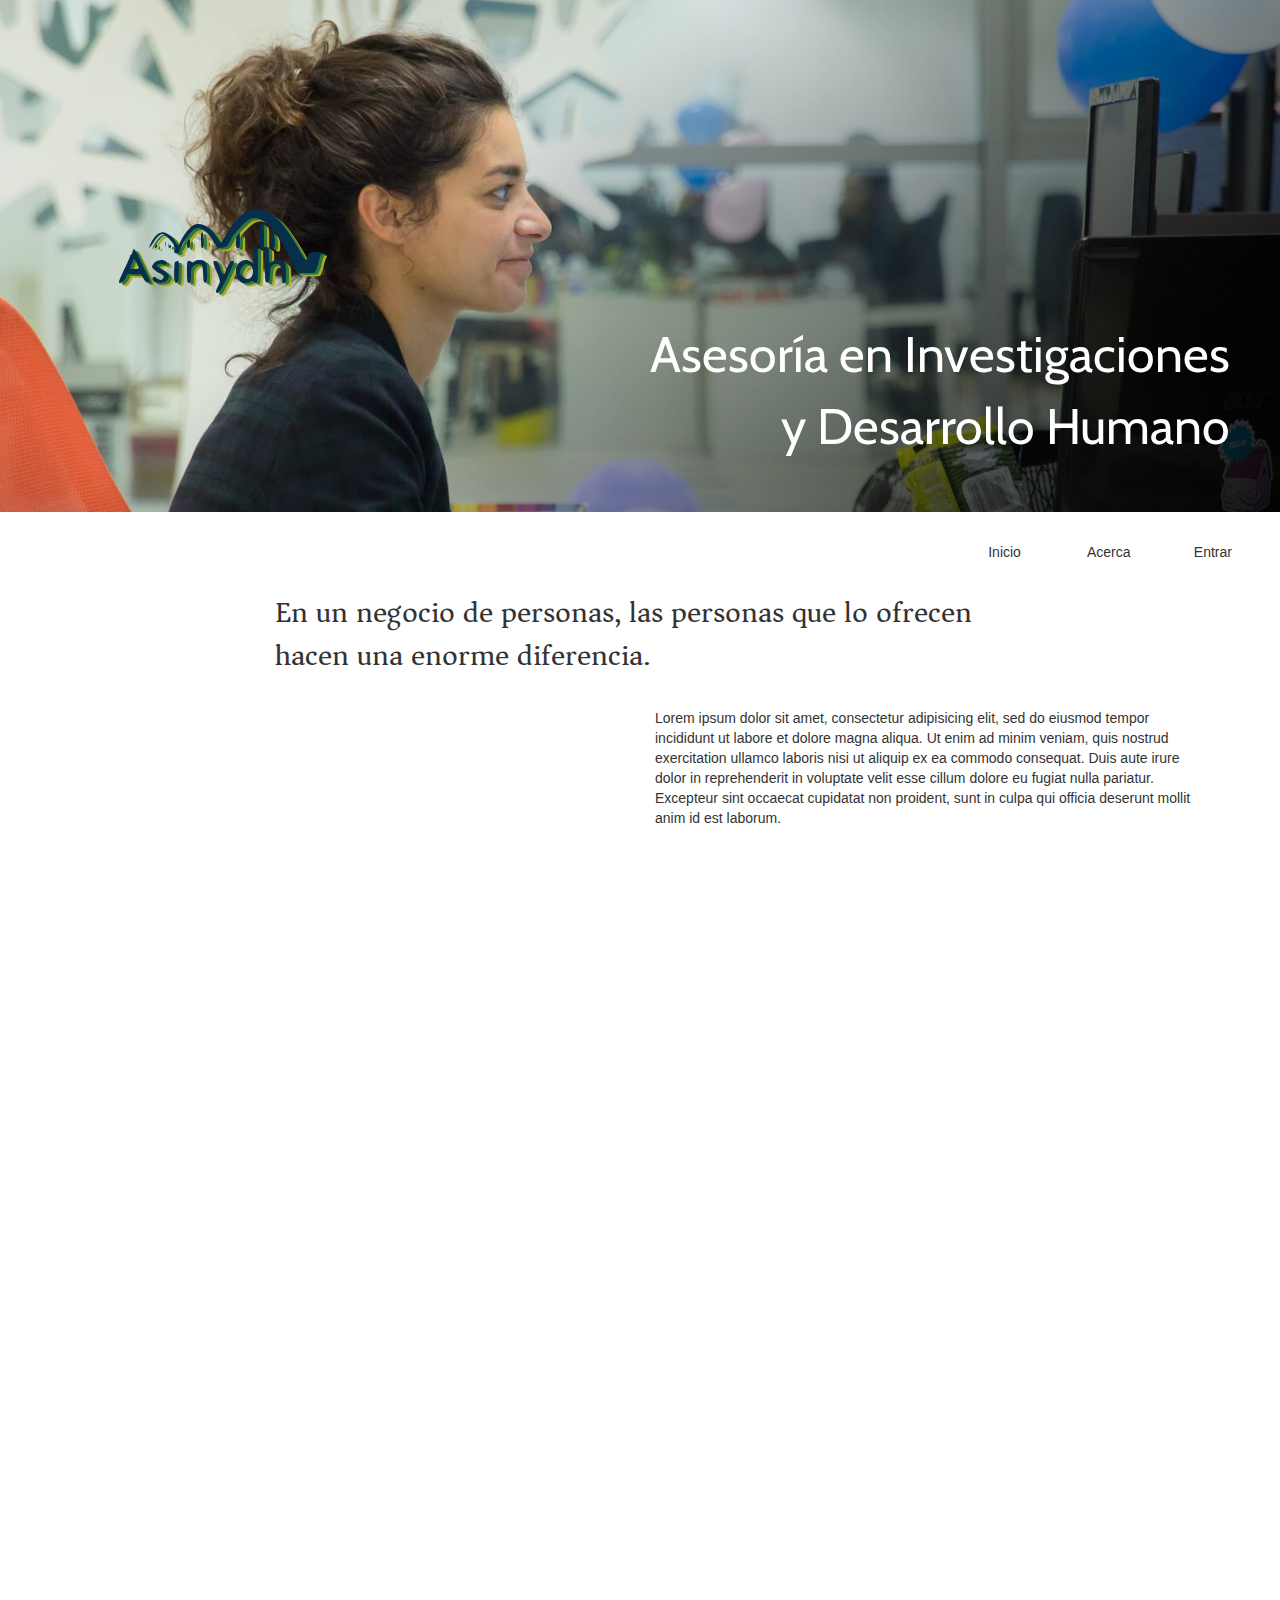
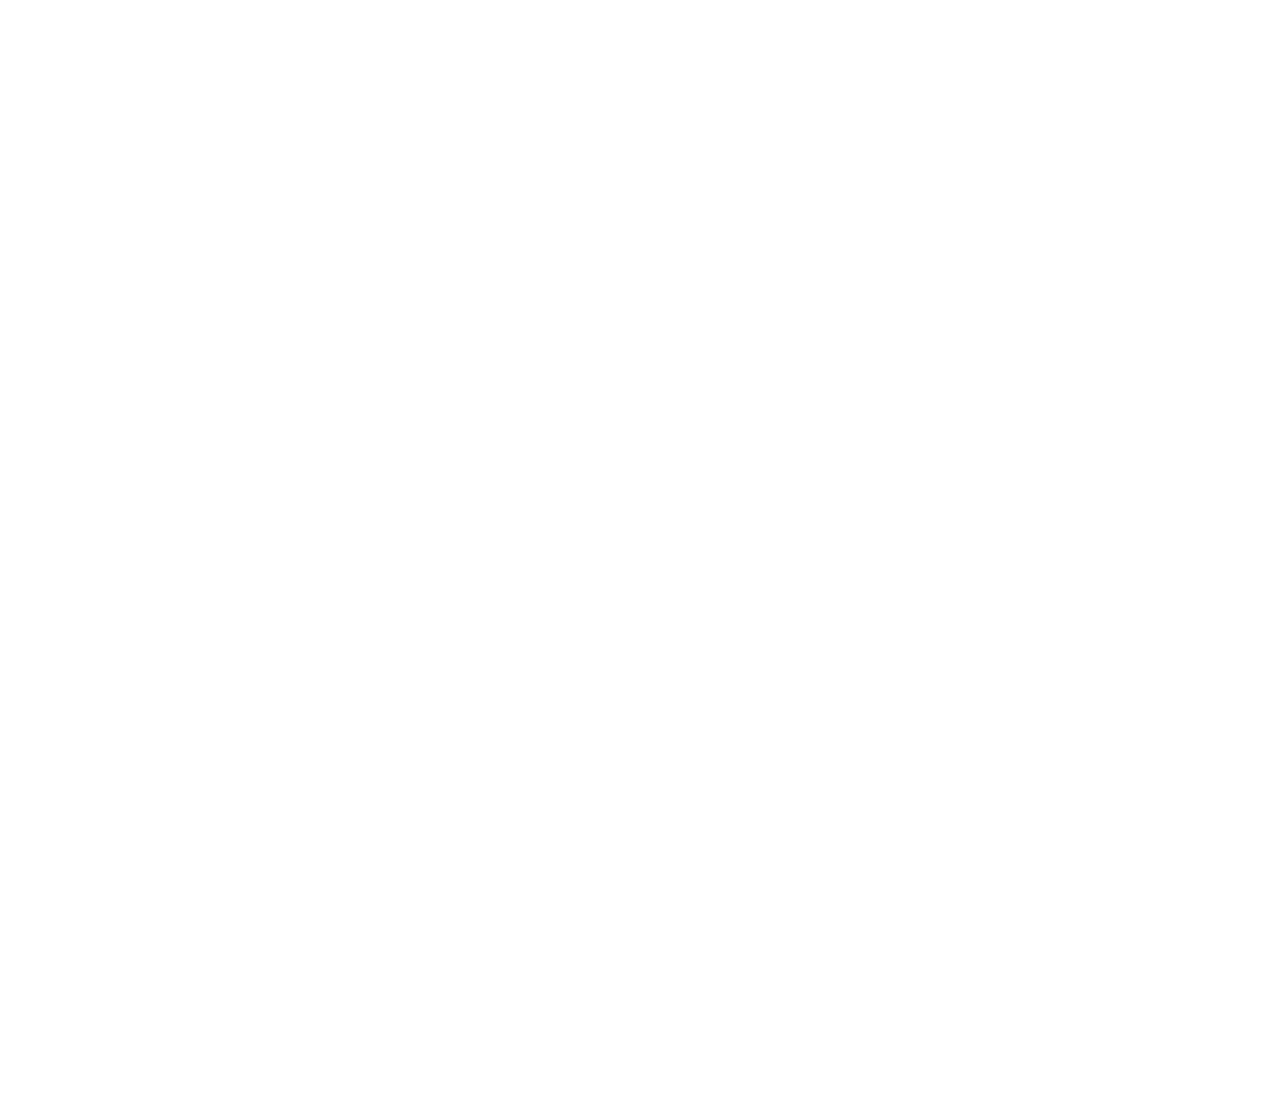
<file: index.html>
<!DOCTYPE html>
<html>
  <head>
    <meta charset="utf-8">
    <!-- bootstrap includes -->
    <link rel="stylesheet" href="https://maxcdn.bootstrapcdn.com/bootstrap/3.3.7/css/bootstrap.min.css" integrity="sha384-BVYiiSIFeK1dGmJRAkycuHAHRg32OmUcww7on3RYdg4Va+PmSTsz/K68vbdEjh4u" crossorigin="anonymous">
    <meta name="viewport" content="width=device-width, initial-scale=1">
    <!-- bootstrap includes -->
    <link rel="stylesheet" href="style.css">
    <link rel="stylesheet" href="style.md.css">
    <link rel="stylesheet" href="style.sm.css">
    <!-- fonts -->
    <link href="https://fonts.googleapis.com/css?family=Cabin:600" rel="stylesheet">
    <link href="https://fonts.googleapis.com/css?family=Asar" rel="stylesheet">
    <title>Asinydh</title>
  </head>
  <body>
    <div class="top-menu"><span></span></div>
    <header>
      <div class="container-fluid banner">
        <div class="container">
          <div class="logo"></div>
          <div class="title">Asesoría en Investigaciones<br>y Desarrollo Humano</div>
        </div>
      </div>
    </header>
    <nav class="menu container-fluid">
      <div class="col-md-4 opts logo-sm"></div>
      <div class="col-md-5 opts title-sm"></div>
      <div class="col-md-1 opts"><a href="#inicio">Inicio</a></div>
      <div class="col-md-1 opts"><a href="acerca.html">Acerca</a></div>
      <div class="col-md-1 opts"><a href="#">Entrar</a></div>
      </ul>
    </nav>

    <section class="container" id="inicio">
      <span class="col-md-2"></span>
      <p class="col-md-8 intro">
        En un negocio de personas, las personas que lo ofrecen hacen una enorme diferencia.
      </p>
      <span class="col-md-2"></span>
    </section>
    <section class="container">
      <div class="col-md-6"></div>
      <article class="col-md-6">
        Lorem ipsum dolor sit amet, consectetur adipisicing elit, sed do eiusmod tempor incididunt ut labore et dolore magna aliqua. Ut enim ad minim veniam, quis nostrud exercitation ullamco laboris nisi ut aliquip ex ea commodo consequat. Duis aute irure dolor in reprehenderit in voluptate velit esse cillum dolore eu fugiat nulla pariatur. Excepteur sint occaecat cupidatat non proident, sunt in culpa qui officia deserunt mollit anim id est laborum.
      </article>
    </section>

    <script src="jquery.js"></script>
    <script src="https://maxcdn.bootstrapcdn.com/bootstrap/3.3.7/js/bootstrap.min.js" integrity="sha384-Tc5IQib027qvyjSMfHjOMaLkfuWVxZxUPnCJA7l2mCWNIpG9mGCD8wGNIcPD7Txa" crossorigin="anonymous"></script>
    <script src="functions.js"></script>
  </body>
</html>
</file>
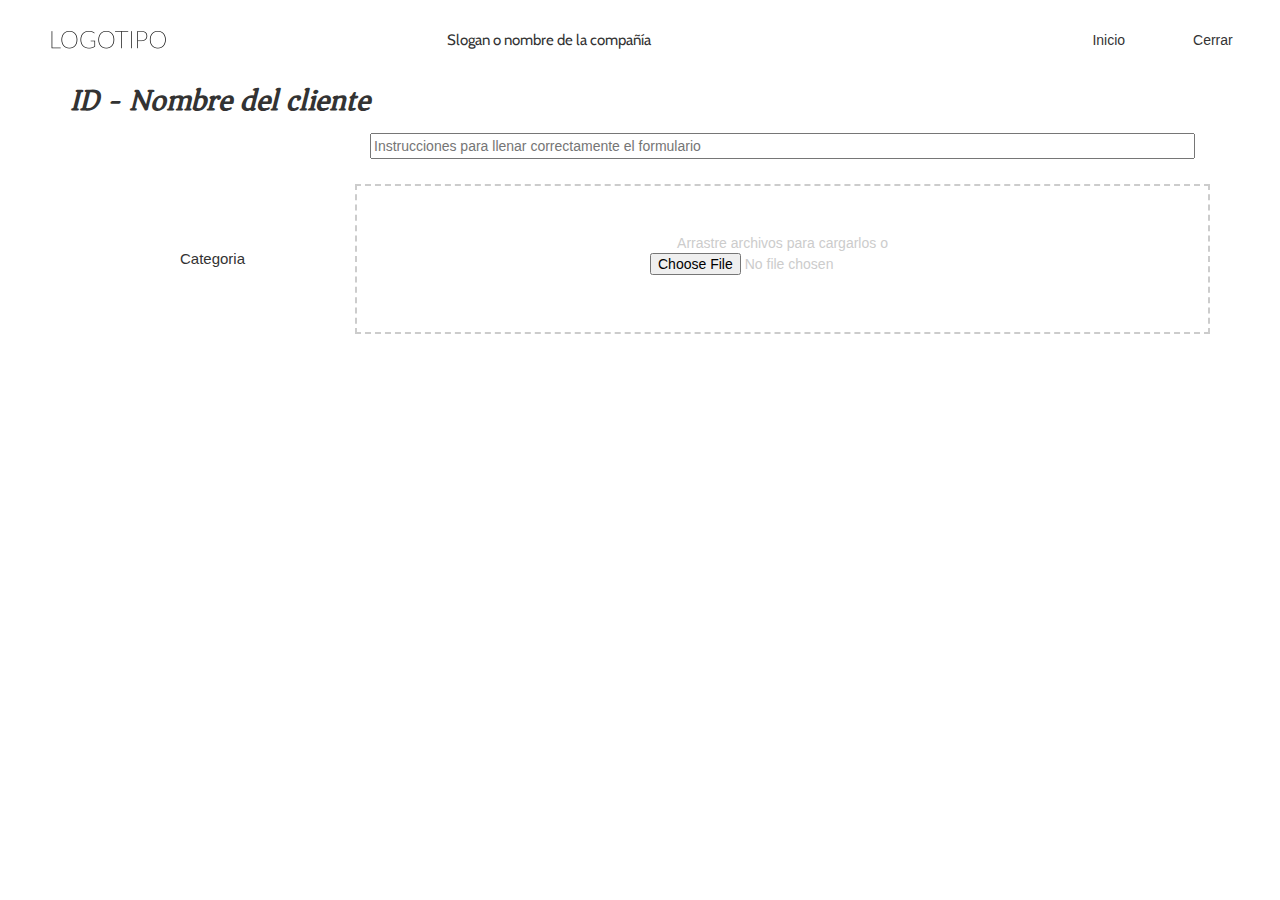
<file: add.html>
<!DOCTYPE html>
<html>
  <head>
    <meta charset="utf-8">
    <title>Clientes</title>
    <!-- bootstrap -->
    <link rel="stylesheet" href="https://maxcdn.bootstrapcdn.com/bootstrap/3.3.7/css/bootstrap.min.css" integrity="sha384-BVYiiSIFeK1dGmJRAkycuHAHRg32OmUcww7on3RYdg4Va+PmSTsz/K68vbdEjh4u" crossorigin="anonymous">
    <meta name="viewport" content="width=device-width, initial-scale=1">
    <!-- fonts -->
    <link href="https://fonts.googleapis.com/css?family=Cabin:600" rel="stylesheet">
    <link href="https://fonts.googleapis.com/css?family=Asar" rel="stylesheet">
    <link rel="stylesheet" href="css/nav.css">
    <link rel="stylesheet" href="css/sys.css">
  </head>
  <body>
    <nav class="menu container-fluid">
      <div class="col-md-4 opts logo-sm"></div>
      <div class="col-md-6 opts title-sm"></div>
      <div class="col-md-1 opts"><a href="index.html#inicio">Inicio</a></div>
      <div class="col-md-1 opts"><a href="login.html">Cerrar</a></div>
    </nav>
    <header class="container">
      <p><i>ID - Nombre del cliente</i></p>
    </header>
    <section class="container" style="margin-bottom: 10px">
      <div class="col-md-9 col-md-offset-3 form">
        <form class="form-horizontal" action="login.html" method="post">
          <div class="form-group">
            <div class="col-sm-12">
              <input class="input-name" type="text" class="form-control" id="username" placeholder="Instrucciones para llenar correctamente el formulario">
            </div>
          </div>
      </div>
    </section>
    <section class="container upload-control">
      <div class="col-md-3 titles">Categoria</div>
      <div class="col-md-9 dropzone" id="dropzone">
        <p>
          Arrastre archivos para cargarlos o <br/><input type="file" accept=".pdf" />
        </p>
      </div>
    </section>
    <script src="jquery.js"></script>
    <script src="dropzone.js"></script>
  </body>
</html>
</file>
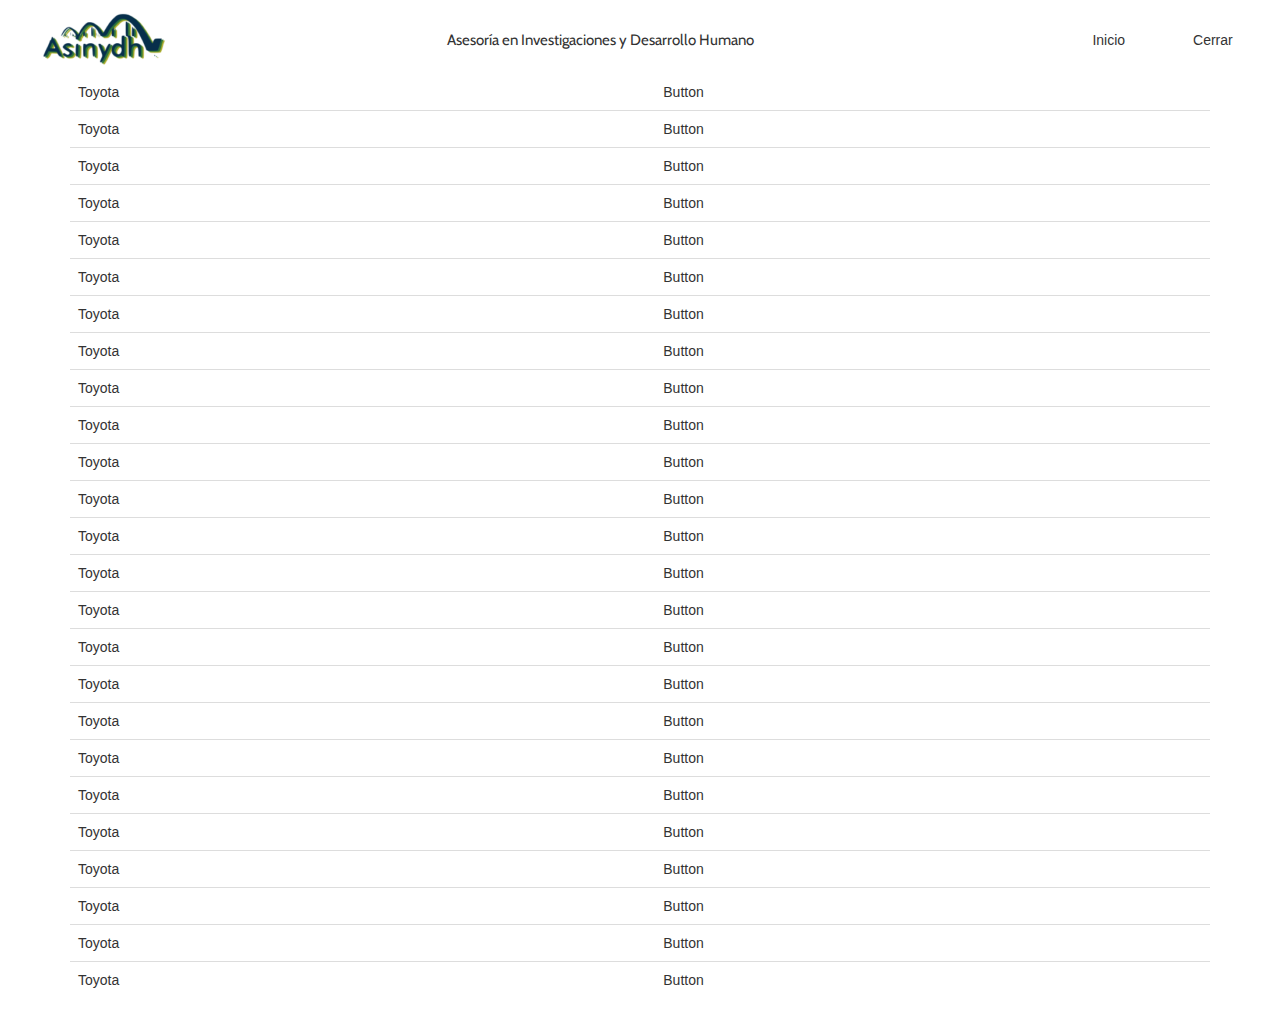
<file: client-view.html>
<!DOCTYPE html>
<html>
  <head>
    <meta charset="utf-8">
    <title>Reportes</title>
    <!-- bootstrap -->
    <link rel="stylesheet" href="https://maxcdn.bootstrapcdn.com/bootstrap/3.3.7/css/bootstrap.min.css" integrity="sha384-BVYiiSIFeK1dGmJRAkycuHAHRg32OmUcww7on3RYdg4Va+PmSTsz/K68vbdEjh4u" crossorigin="anonymous">
    <meta name="viewport" content="width=device-width, initial-scale=1">
    <!-- fonts -->
    <link href="https://fonts.googleapis.com/css?family=Cabin:600" rel="stylesheet">
    <link href="https://fonts.googleapis.com/css?family=Asar" rel="stylesheet">
    <link rel="stylesheet" href="nav.css">
  </head>
  <body>
    <nav class="menu container-fluid">
      <div class="col-md-4 opts logo-sm"></div>
      <div class="col-md-6 opts title-sm"></div>
      <div class="col-md-1 opts"><a href="index.html#inicio">Inicio</a></div>
      <div class="col-md-1 opts"><a href="login.html">Cerrar</a></div>
    </nav>
    <section class="container">
      <table class="table table-hover">
        <thead>
          <tr>
            <td>Cliente</td>
          </tr>
        </thead>
        <tbody>
          <tr>
            <td>Toyota</td><td>Button</td>
          </tr>
          <tr>
            <td>Toyota</td><td>Button</td>
          </tr>
          <tr>
            <td>Toyota</td><td>Button</td>
          </tr>
          <tr>
            <td>Toyota</td><td>Button</td>
          </tr>
          <tr>
            <td>Toyota</td><td>Button</td>
          </tr>
          <tr>
            <td>Toyota</td><td>Button</td>
          </tr>
          <tr>
            <td>Toyota</td><td>Button</td>
          </tr>
          <tr>
            <td>Toyota</td><td>Button</td>
          </tr>
          <tr>
            <td>Toyota</td><td>Button</td>
          </tr>
          <tr>
            <td>Toyota</td><td>Button</td>
          </tr>
          <tr>
            <td>Toyota</td><td>Button</td>
          </tr>
          <tr>
            <td>Toyota</td><td>Button</td>
          </tr>
          <tr>
            <td>Toyota</td><td>Button</td>
          </tr>
          <tr>
            <td>Toyota</td><td>Button</td>
          </tr>
          <tr>
            <td>Toyota</td><td>Button</td>
          </tr>
          <tr>
            <td>Toyota</td><td>Button</td>
          </tr>
          <tr>
            <td>Toyota</td><td>Button</td>
          </tr>
          <tr>
            <td>Toyota</td><td>Button</td>
          </tr>
          <tr>
            <td>Toyota</td><td>Button</td>
          </tr>
          <tr>
            <td>Toyota</td><td>Button</td>
          </tr>
          <tr>
            <td>Toyota</td><td>Button</td>
          </tr>
          <tr>
            <td>Toyota</td><td>Button</td>
          </tr>
          <tr>
            <td>Toyota</td><td>Button</td>
          </tr>
          <tr>
            <td>Toyota</td><td>Button</td>
          </tr>
          <tr>
            <td>Toyota</td><td>Button</td>
          </tr>
          <tr>
            <td>Toyota</td><td>Button</td>
          </tr>
        </tbody>
      </table>
    </section>
  </body>
</html>
</file>
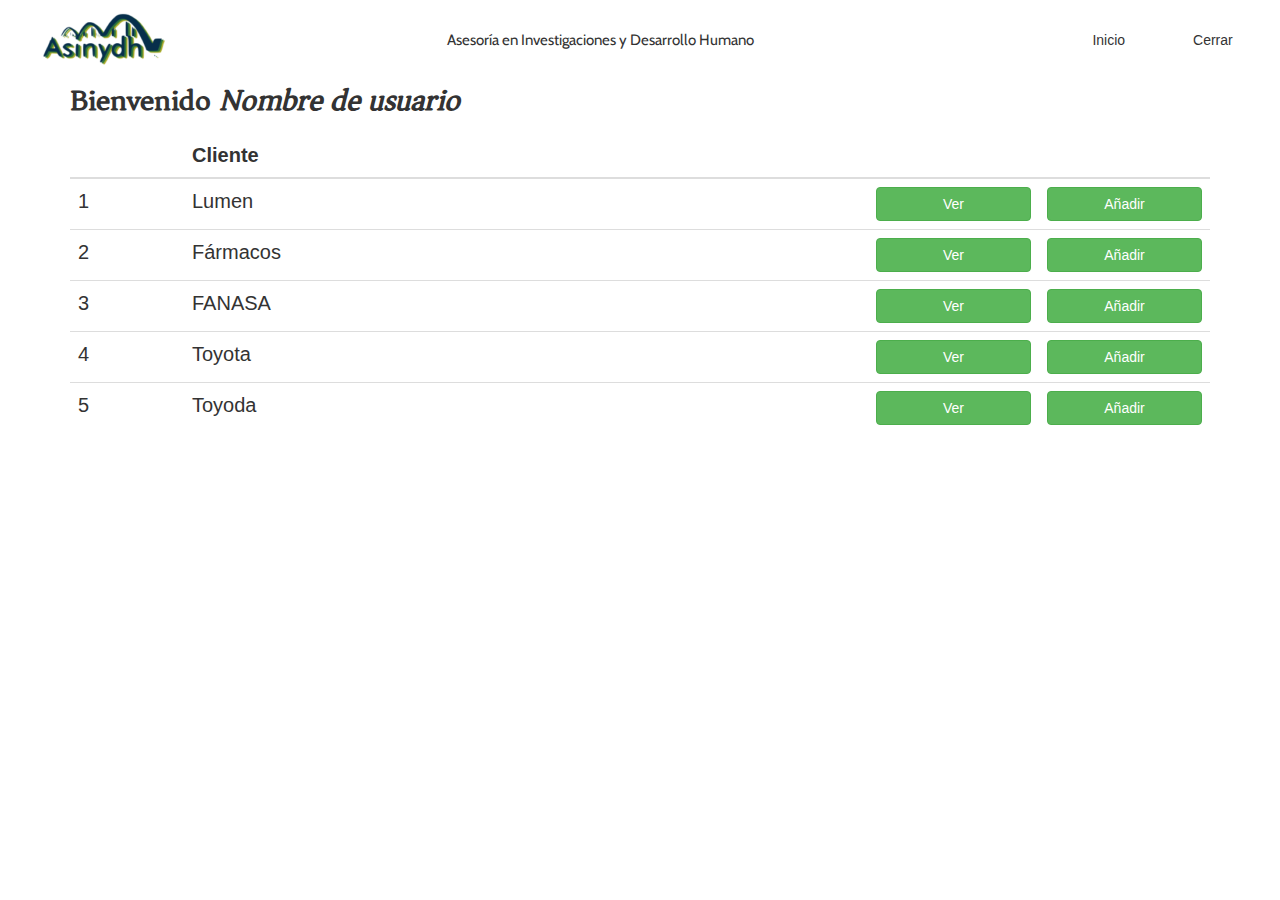
<file: employee-view.html>
<!DOCTYPE html>
<html>
  <head>
    <meta charset="utf-8">
    <title>Clientes</title>
    <!-- bootstrap -->
    <link rel="stylesheet" href="https://maxcdn.bootstrapcdn.com/bootstrap/3.3.7/css/bootstrap.min.css" integrity="sha384-BVYiiSIFeK1dGmJRAkycuHAHRg32OmUcww7on3RYdg4Va+PmSTsz/K68vbdEjh4u" crossorigin="anonymous">
    <meta name="viewport" content="width=device-width, initial-scale=1">
    <!-- fonts -->
    <link href="https://fonts.googleapis.com/css?family=Cabin:600" rel="stylesheet">
    <link href="https://fonts.googleapis.com/css?family=Asar" rel="stylesheet">
    <link rel="stylesheet" href="nav.css">
    <link rel="stylesheet" href="sys.css">
  </head>
  <body>
    <nav class="menu container-fluid">
      <div class="col-md-4 opts logo-sm"></div>
      <div class="col-md-6 opts title-sm"></div>
      <div class="col-md-1 opts"><a href="index.html#inicio">Inicio</a></div>
      <div class="col-md-1 opts"><a href="login.html">Cerrar</a></div>
    </nav>
    <header class="container">
      <p>Bienvenido <i>Nombre de usuario</i></p>
    </header>
    <section class="container table-section">
      <table class="table table-hover">
        <col style="width:10%">
        <col style="width:60%">
        <col style="width:15%">
        <col style="width:15%">
        <thead>
          <tr>
            <th></th>
            <th>Cliente</th>
            <th></th>
            <th></th>
          </tr>
        </thead>
        <tbody>
          <tr>
            <td>1</td>
            <td>Lumen</td>
            <td><a href="view.html" class="btn btn-success">Ver</a></td>
            <td><a href="add.html" class="btn btn-success">Añadir</a></td>
          </tr>
          <tr>
            <td>2</td>
            <td>Fármacos</td>
            <td><a href="view.html" class="btn btn-success">Ver</a></td>
            <td><a href="add.html" class="btn btn-success">Añadir</a></td>
          </tr>
          <tr>
            <td>3</td>
            <td>FANASA</td>
            <td><a href="view.html" class="btn btn-success">Ver</a></td>
            <td><a href="add.html" class="btn btn-success">Añadir</a></td>
          </tr>
          <tr>
            <td>4</td>
            <td>Toyota</td>
            <td><a href="view.html" class="btn btn-success">Ver</a></td>
            <td><a href="add.html" class="btn btn-success">Añadir</a></td>
          </tr>
          <tr>
            <td>5</td>
            <td>Toyoda</td>
            <td><a href="view.html" class="btn btn-success">Ver</a></td>
            <td><a href="add.html" class="btn btn-success">Añadir</a></td>
          </tr>
        </tbody>
      </table>
    </section>
  </body>
</html>
</file>
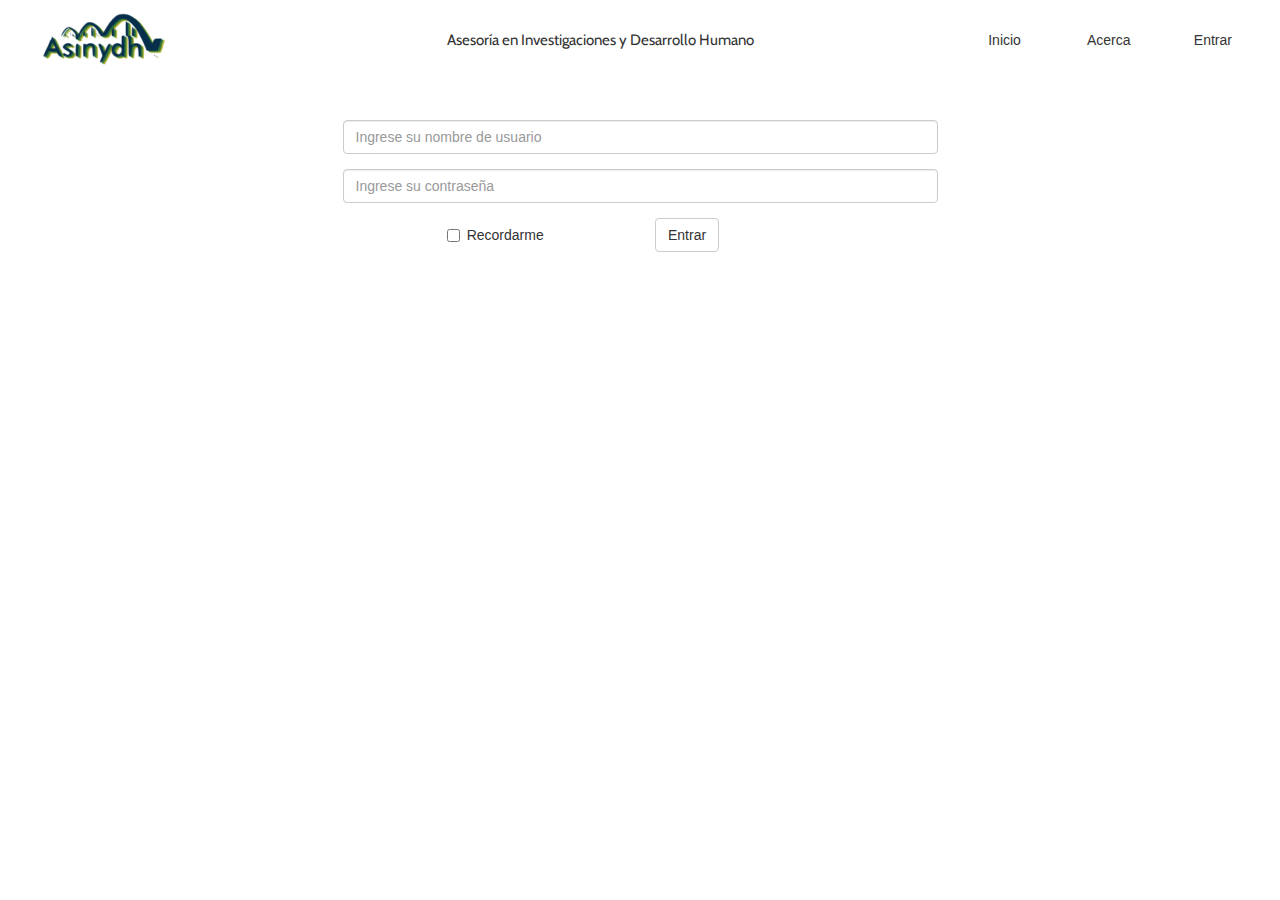
<file: login.html>
<!DOCTYPE html>
<html>
  <head>
    <meta charset="utf-8">
    <!-- bootstrap -->
    <link rel="stylesheet" href="https://maxcdn.bootstrapcdn.com/bootstrap/3.3.7/css/bootstrap.min.css" integrity="sha384-BVYiiSIFeK1dGmJRAkycuHAHRg32OmUcww7on3RYdg4Va+PmSTsz/K68vbdEjh4u" crossorigin="anonymous">
    <meta name="viewport" content="width=device-width, initial-scale=1">
    <!-- fonts -->
    <link href="https://fonts.googleapis.com/css?family=Cabin:600" rel="stylesheet">
    <link href="https://fonts.googleapis.com/css?family=Asar" rel="stylesheet">
    <link rel="stylesheet" href="nav.css">
    <link rel="stylesheet" href="login.css">
    <title>Entrar</title>
  </head>
  <body>
    <nav class="menu container-fluid">
      <div class="col-md-4 opts logo-sm"></div>
      <div class="col-md-5 opts title-sm"></div>
      <div class="col-md-1 opts"><a href="index.html#inicio">Inicio</a></div>
      <div class="col-md-1 opts"><a href="acerca.html">Acerca</a></div>
      <div class="col-md-1 opts"><a href="#">Entrar</a></div>
      </ul>
    </nav>
    <section class="form container-fluid">
      <div class="col1 col-md-3"></div>
      <div class="col2 col-md-6">
        <form class="form-horizontal" action="login.html" method="post">
          <div class="form-group">
            <div class="col-sm-12">
              <input type="text" class="form-control" id="username" placeholder="Ingrese su nombre de usuario">
            </div>
          </div>
          <div class="form-group">
            <div class="col-sm-12">
              <input type="password" class="form-control" id="pwd" placeholder="Ingrese su contraseña">
            </div>
          </div>
          <div class="form-group">
            <div class="col-sm-offset-2 col-sm-4">
              <div class="checkbox">
                <label><input type="checkbox"> Recordarme</label>
              </div>
            </div>
            <div class="col-sm-6">
              <button type="submit" class="btn btn-default">Entrar</button>
            </div>
          </div>
          <div class="form-group">
          </div>
        </form>
      </div>
      <div class="col3 col-md-3"></div>
    </section>
  </body>
</html>
</file>
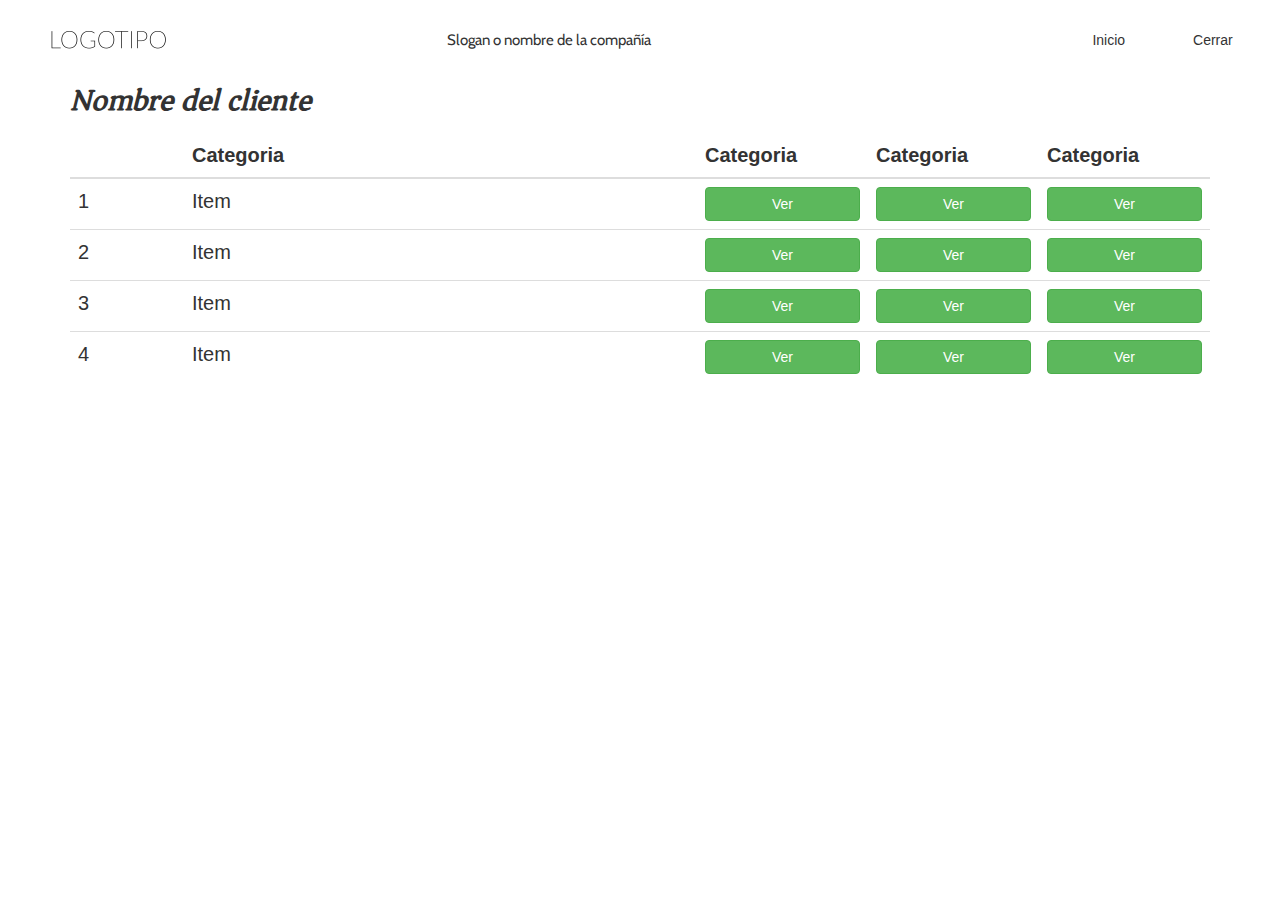
<file: view.html>
<!DOCTYPE html>
<html>
  <head>
    <meta charset="utf-8">
    <title>Clientes</title>
    <!-- bootstrap -->
    <link rel="stylesheet" href="https://maxcdn.bootstrapcdn.com/bootstrap/3.3.7/css/bootstrap.min.css" integrity="sha384-BVYiiSIFeK1dGmJRAkycuHAHRg32OmUcww7on3RYdg4Va+PmSTsz/K68vbdEjh4u" crossorigin="anonymous">
    <meta name="viewport" content="width=device-width, initial-scale=1">
    <!-- fonts -->
    <link href="https://fonts.googleapis.com/css?family=Cabin:600" rel="stylesheet">
    <link href="https://fonts.googleapis.com/css?family=Asar" rel="stylesheet">
    <link rel="stylesheet" href="css/nav.css">
    <link rel="stylesheet" href="css/sys.css">
  </head>
  <body>
    <nav class="menu container-fluid">
      <div class="col-md-4 opts logo-sm"></div>
      <div class="col-md-6 opts title-sm"></div>
      <div class="col-md-1 opts"><a href="index.html#inicio">Inicio</a></div>
      <div class="col-md-1 opts"><a href="login.html">Cerrar</a></div>
    </nav>
    <header class="container">
      <p><i>Nombre del cliente</i></p>
    </header>
    <section class="container table-section">
      <table class="table table-hover">
        <col style="width:10%">
        <col style="width:45%">
        <col style="width:15%">
        <col style="width:15%">
        <col style="width:15%">
        <thead>
          <tr>
            <th></th>
            <th>Categoria</th>
            <th>Categoria</th>
            <th>Categoria</th>
            <th>Categoria</th>
          </tr>
        </thead>
        <tbody>
          <tr>
            <td>1</td>
            <td>Item</td>
            <td><a href="prueba.pdf" target="_blank" class="btn btn-success">Ver</a></td>
            <td><a href="prueba.pdf" target="_blank" class="btn btn-success">Ver</a></td>
            <td><a href="prueba.pdf" target="_blank" class="btn btn-success">Ver</a></td>
          </tr>
          <tr>
            <td>2</td>
            <td>Item</td>
            <td><a href="prueba.pdf" target="_blank" class="btn btn-success">Ver</a></td>
            <td><a href="prueba.pdf" target="_blank" class="btn btn-success">Ver</a></td>
            <td><a href="prueba.pdf" target="_blank" class="btn btn-success">Ver</a></td>
          </tr>
          <tr>
            <td>3</td>
            <td>Item</td>
            <td><a href="prueba.pdf" target="_blank" class="btn btn-success">Ver</a></td>
            <td><a href="prueba.pdf" target="_blank" class="btn btn-success">Ver</a></td>
            <td><a href="prueba.pdf" target="_blank" class="btn btn-success">Ver</a></td>
          </tr>
          <tr>
            <td>4</td>
            <td>Item</td>
            <td><a href="prueba.pdf" target="_blank" class="btn btn-success">Ver</a></td>
            <td><a href="prueba.pdf" target="_blank" class="btn btn-success">Ver</a></td>
            <td><a href="prueba.pdf" target="_blank" class="btn btn-success">Ver</a></td>
          </tr>
        </tbody>
      </table>
    </section>
  </body>
</html>
</file>
<file: style.css>
/*
  Parrallax effect banner
*/
body {
  position:relative;
}

.banner {
  background-image: url("./RH-2.jpg");
  background-size: cover;
  background-position: top center;
  background-attachment: fixed;
  height: 512px;
  position: relative;
  overflow: hidden;
} .container .title {
  color: white;
  text-align: right;
  position: absolute;
  bottom: 50px;
  right: 50px;
  font-size: 5rem;
  font-family: 'Cabin', sans-serif;
} .container .logo {
  background-image: url('Logo.svg');
  background-position: left;
  background-repeat: no-repeat;
  height: 103px;
  width: 100%;
  position: absolute;
  top: 50%;
  margin-top: -53px;
}

/*
  Navigation
*/

.menu {
  padding-top: 10px;
  height: 80px;
  padding-bottom: 10px;
  position: absolute;
  top: 512px;
  left: 0px;
  width: 100%;
  z-index: 1;
} .opts {
  vertical-align: middle;
  text-align: center;
  height: 60px;
  padding-top: 20px;
} .opts a:link {
  color: inherit;
  padding: 10px;
} .opts a:visited {
    color: inherit;
    text-decoration: none;
} .opts a:hover {
  text-decoration: none;
  color: inherit;
  border-bottom: 1px #ddddee solid;
} .opts a:active {
  color: inherit;
  text-decoration: none;
} .fix-menu .logo-sm {
  background-image: url('logo-sm.png');
  background-position: left;
  background-repeat: no-repeat;
} .fix-menu .title-sm {
  text-align: left;
} .fix-menu .title-sm:before{
  content: 'Asesoría en Investigaciones y Desarrollo Humano';
  font-family: 'Cabin', sans-serif;
  font-size: 1.5rem;
}

.fix-menu .menu {
  position: fixed;
  top: 0px;
  background-color: white;
}
/*
  Body styles
*/

.intro {
  font-family: 'Asar', serif;
  font-size: 3rem;
  margin-top: 80px;
  margin-bottom: 30px;
}
article {
  height: 2000px;
}

/* Large desktops and laptops */
@media (min-width: 1200px) {

}

/* Landscape tablets and medium desktops */
@media (min-width: 992px) and (max-width: 1199px) {

}

/* Portrait phones and smaller */
@media (max-width: 480px) {
}
</file>
<file: style.md.css>
/* Portrait tablets and small desktops */
@media (min-width: 768px) and (max-width: 991px) {
  .container-fluid .logo {
    background-position: center;
  }
  .container-fluid .title {
    display: none;
  }
}
</file>
<file: style.sm.css>
/* Landscape phones and portrait tablets */
@media (min-width: 481px) {

}
</file>
<file: css/nav.css>
.menu {
  padding-top: 10px;
  height: 80px;
  padding-bottom: 10px;
  position: fixed;
  top: 0px;
  left: 0px;
  background-color: white;
  width: 100%;
  z-index: 1;
} .opts {
  vertical-align: middle;
  text-align: center;
  height: 60px;
  padding-top: 20px;
} .opts a:link {
  color: inherit;
  padding: 10px;
} .opts a:visited {
    color: inherit;
    text-decoration: none;
} .opts a:hover {
  text-decoration: none;
  color: inherit;
  border-bottom: 1px #ddddee solid;
} .opts a:active {
  color: inherit;
  text-decoration: none;
} .logo-sm {
  background-image: url('../images/logo-sm.png');
  background-position: left;
  background-repeat: no-repeat;
} .title-sm {
  text-align: left;
} .title-sm:before{
  content: 'Slogan o nombre de la compañía';
  font-family: 'Cabin', sans-serif;
  font-size: 1.5rem;
}
</file>
<file: css/sys.css>
header {
  margin-top: 80px;
  font-weight: bolder;
  font-size: 3rem;
  font-family: 'Asar', serif;
}

.input-name {
  width: 100%;
}

.btn {
  width: 100%;
}

table {
  font-size: 2rem;
}

.upload-control {
  margin-bottom: 10px;
}

.titles {
  font-size: 1.5rem;
  line-height: 150px;
  text-align: center;
}

.dropzone {
  height: 150px;
  border: 2px dashed #ccc;
  color: #ccc;
  text-align: center;
  display: flex;
  align-items: center;
} .dropzone p {
  width: 100%;
}

.dropzone.dragover {
  border-color: #000;
  color: #000;
}

input[type="file"] {
  display: inline-block;
}
</file>
<file: nav.css>
.menu {
  padding-top: 10px;
  height: 80px;
  padding-bottom: 10px;
  position: fixed;
  top: 0px;
  left: 0px;
  background-color: white;
  width: 100%;
  z-index: 1;
} .opts {
  vertical-align: middle;
  text-align: center;
  height: 60px;
  padding-top: 20px;
} .opts a:link {
  color: inherit;
  padding: 10px;
} .opts a:visited {
    color: inherit;
    text-decoration: none;
} .opts a:hover {
  text-decoration: none;
  color: inherit;
  border-bottom: 1px #ddddee solid;
} .opts a:active {
  color: inherit;
  text-decoration: none;
} .logo-sm {
  background-image: url('logo-sm.png');
  background-position: left;
  background-repeat: no-repeat;
} .title-sm {
  text-align: left;
} .title-sm:before{
  content: 'Asesoría en Investigaciones y Desarrollo Humano';
  font-family: 'Cabin', sans-serif;
  font-size: 1.5rem;
}
</file>
<file: sys.css>
header {
  margin-top: 80px;
  font-weight: bolder;
  font-size: 3rem;
  font-family: 'Asar', serif;
}

.input-name {
  width: 100%;
}

.btn {
  width: 100%;
}

table {
  font-size: 2rem;
}

.upload-control {
  margin-bottom: 10px;
}

.titles {
  font-size: 1.5rem;
  line-height: 150px;
  text-align: center;
}

.dropzone {
  height: 150px;
  border: 2px dashed #ccc;
  color: #ccc;
  text-align: center;
  display: flex;
  align-items: center;
} .dropzone p {
  width: 100%;
}

.dropzone.dragover {
  border-color: #000;
  color: #000;
}

input[type="file"] {
  display: inline-block;
}
</file>
<file: login.css>
section {
  width: 100%;
  margin-top: 120px;
}
</file>
